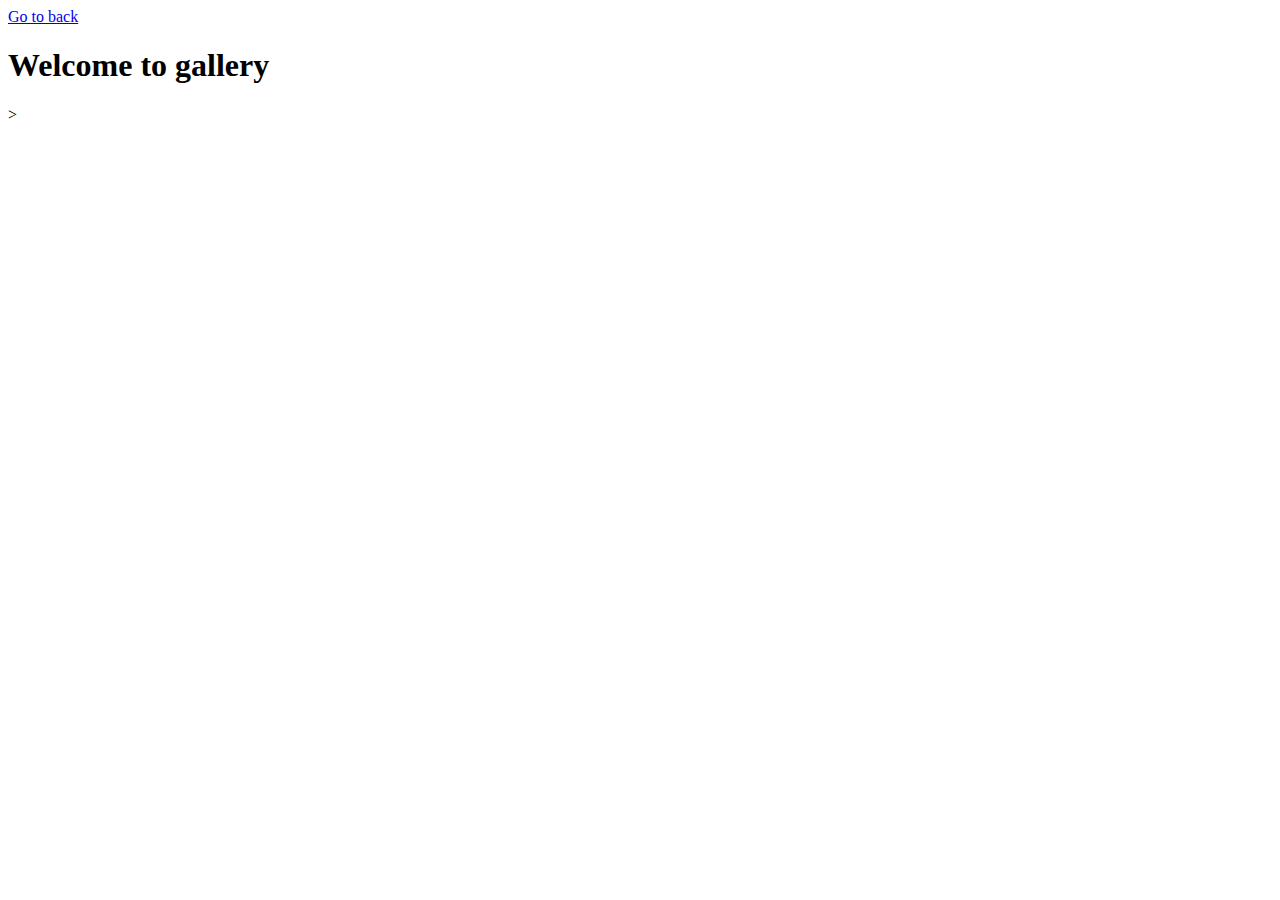
<file: src/1-gallery.html>
<!DOCTYPE html>
<html lang="en">
<head>
    <meta charset="UTF-8">
    <meta name="viewport" content="width=device-width, initial-scale=1.0">
    <title>1-gallery</title>
</head>
<body>
    <section>
        <a href="./index.html">Go to back</a>
        <h1>Welcome to gallery</h1>
    </section>

    <ul class="gallery"></ul>

    <script type="module" src="./js/1-gallery.js" defer></script>>
</body>
</html>
</file>
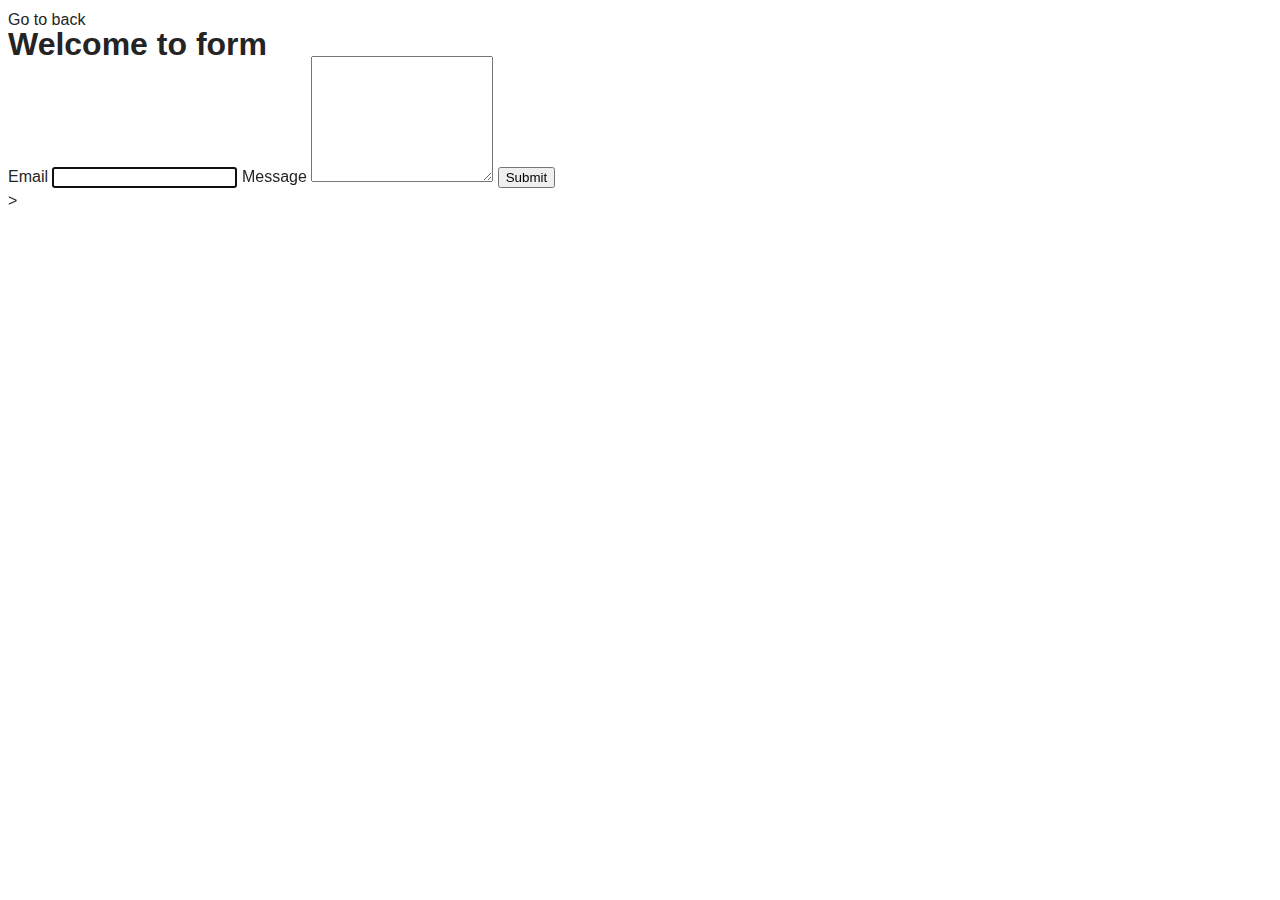
<file: src/2-form.html>
<!DOCTYPE html>
<html lang="en">
<head>
    <meta charset="UTF-8">
    <meta name="viewport" content="width=device-width, initial-scale=1.0">
    <link rel="stylesheet" href="./css/styles.css" />
    <title>2-form</title>
</head>
<body>
    <section>
        <a href="./index.html">Go to back</a>
        <h1>Welcome to form</h1>
        <form class="feedback-form" autocomplete="off">
            <label>
                Email
                <input class="email" type="email" name="email" autofocus />
            </label>
            <label>
                Message
                <textarea class="message" name="message" rows="8"></textarea>
            </label>
            <button class="submit" type="submit">Submit</button>
        </form>
    </section>

    <script type="module" src="./js/2-form.js" defer></script>>
</body>
</html>
</file>
<file: src/css/styles.css>
/**
  |============================
  | include css partials with
  | default @import url()
  |============================
*/
@import url('./reset.css');
@import url('./vite-promo.css');
/* @import url('./header.css'); */

:root {
  font-family: Inter, Avenir, Helvetica, Arial, sans-serif;
  font-size: 16px;
  line-height: 24px;
  font-weight: 400;

  color: #242424;
  background-color: rgba(255, 255, 255, 0.87);

  font-synthesis: none;
  text-rendering: optimizeLegibility;
  -webkit-font-smoothing: antialiased;
  -moz-osx-font-smoothing: grayscale;
  -webkit-text-size-adjust: 100%;
}
</file>
